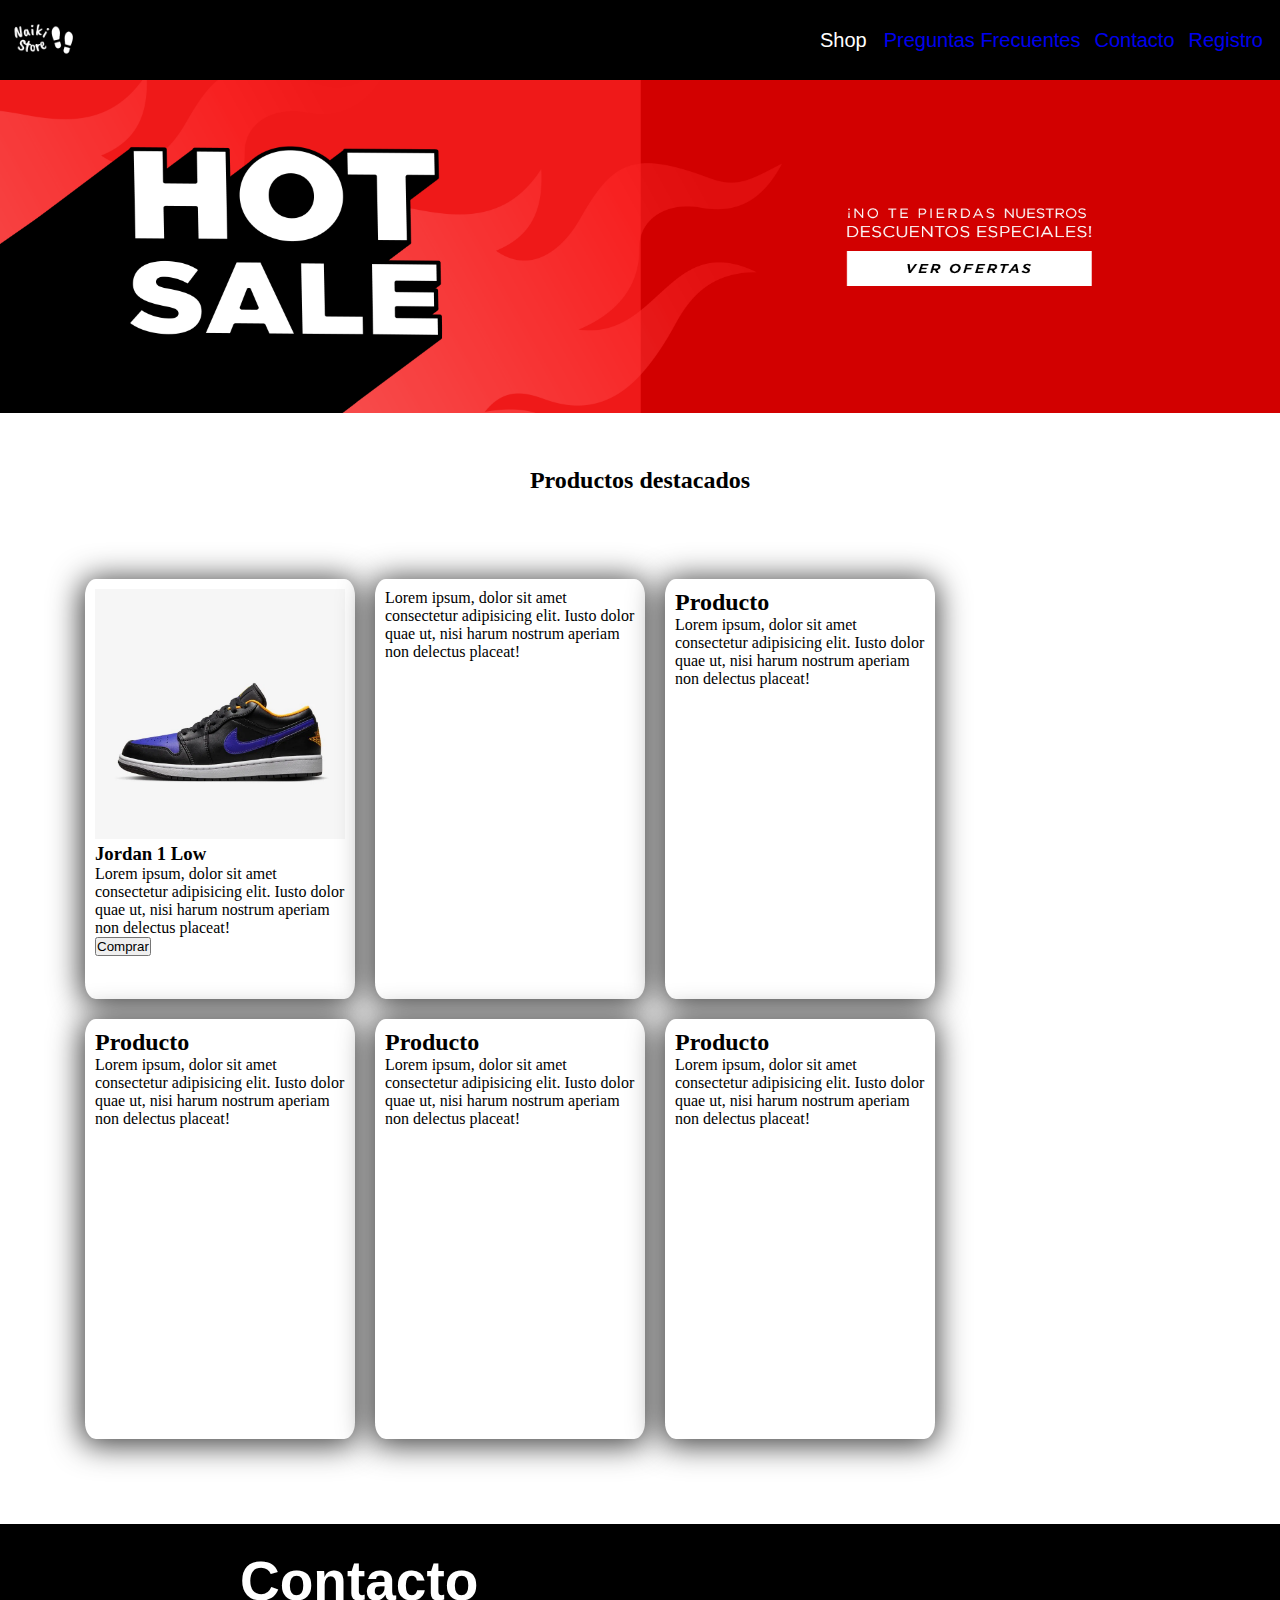
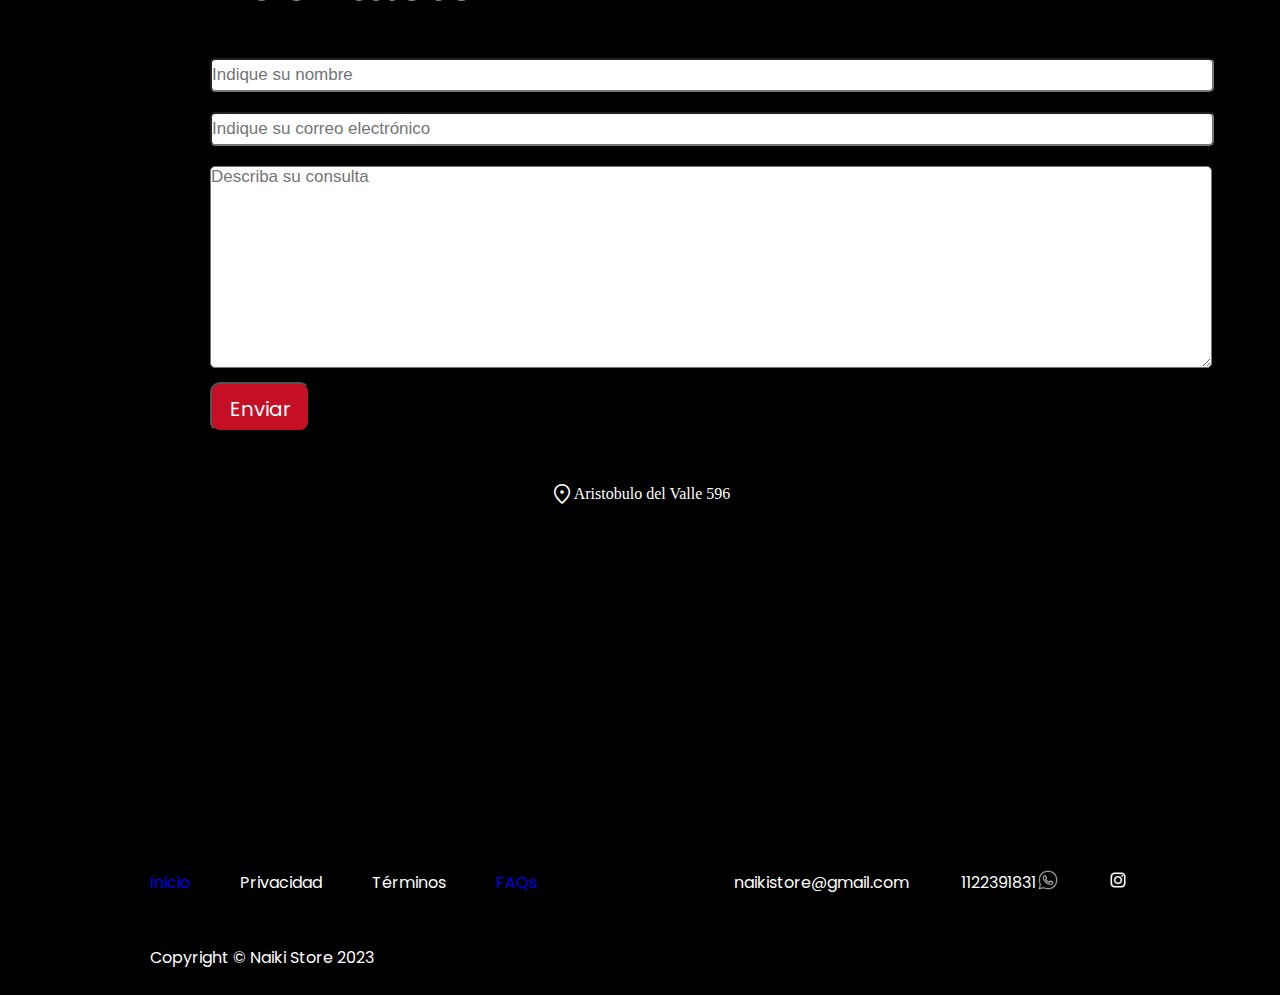
<file: index.html>
<!DOCTYPE html>
<html lang="en">
<head>
    <meta charset="UTF-8">
    <meta name="viewport" content="width=device-width, initial-scale=1.0">
    <title>Naiki Store</title>
<link href="https://cdn.jsdelivr.net/npm/bootstrap@5.3.0/dist/css/bootstrap.min.css" rel="stylesheet" integrity="sha384-9ndCyUaIbzAi2FUVXJi0CjmCapSmO7SnpJef0486qhLnuZ2cdeRhO02iuK6FUUVM" crossorigin="anonymous">
<link rel="stylesheet" href="./css/style.css">
<link rel="preconnect" href="https://fonts.googleapis.com">
<link rel="preconnect" href="https://fonts.gstatic.com" crossorigin>
<link href="https://fonts.googleapis.com/css2?family=Poppins&display=swap" rel="stylesheet">
<link rel="stylesheet" href="https://fonts.googleapis.com/css2?family=Material+Symbols+Outlined:opsz,wght,FILL,GRAD@20..48,100..700,0..1,-50..200" /> <!-- icono ubicación -->
<link rel="icon" href="./multimedia/img/Nike-icono.ico" type="image/x-icon">

</head>
<body>
    <header>
        <!-- NAVEGADOR -->
        <nav>
            <a href="./index.html">
                <img src="./multimedia/img/Naiki Store.png" alt="Naiki Store" > 
            </a>
            <div class="container-menu">
                <ul class="menu">
                    <li class="desplegable"><span>Shop</span>
                        <ul class="desplegados">
                            <li><a href="./pages/airforce1.html">Air Force 1</a></li>
                            <li><a href="#">Jordan 1</a></li>
                            <li><a href="#">Dunk Low</a></li>
                        </ul>
                    </li>
                </ul>
                <ul class="menu">
                    <!--   <li> <a href="./pages/carrito.html"> Carrito </a></li> EN PROCESO -->
                    <li>  <a href="./pages/preguntas-frecuentes.html"> Preguntas Frecuentes</a> </li>
                    <li> <a href="#contactenos">  Contacto  </a></li>
                    <li> <a href="./pages/registro.html">  Registro  </a></li> 
                </ul>
            </div>
        </nav>
        <!-- Fin navegador -->
    </header>


    <main>
        <!-- Carrusel con 2 imagenes, falta una -->
        <div class="carrusel"> <img src="./multimedia/img/Hot Sale.png" alt="Hot Sale"></div>
        <!-- Fin Carrusel -->

        <!-- Productos -->
        <div class="div-productos">
          <h2 class="titulo-productos">Productos destacados</h2>
        </div>
        <section class="productos">
        
        <div class="tarjeta">
            <img src="./multimedia/img/Jordan 1 Low.webp" alt="Jordan 1 Low" class="imagentarjeta">
            <h3 class="titulo-tarjeta">Jordan 1 Low</h3>
            <p>Lorem ipsum, dolor sit amet consectetur adipisicing elit. Iusto dolor quae ut, nisi harum nostrum aperiam non delectus placeat!</p>
            <button class="boton-comprar"> Comprar </button>
        </div>
        <div class="tarjeta">
            <h2 class=></h2>
            <p>Lorem ipsum, dolor sit amet consectetur adipisicing elit. Iusto dolor quae ut, nisi harum nostrum aperiam non delectus placeat!</p>
        </div>
        <div class="tarjeta">
            <h2>Producto</h2>
            <p>Lorem ipsum, dolor sit amet consectetur adipisicing elit. Iusto dolor quae ut, nisi harum nostrum aperiam non delectus placeat!</p>
        </div>
        <div class="tarjeta">
            <h2>Producto</h2>
            <p>Lorem ipsum, dolor sit amet consectetur adipisicing elit. Iusto dolor quae ut, nisi harum nostrum aperiam non delectus placeat!</p>
        </div>
        <div class="tarjeta">
            <h2>Producto</h2>
            <p>Lorem ipsum, dolor sit amet consectetur adipisicing elit. Iusto dolor quae ut, nisi harum nostrum aperiam non delectus placeat!</p>
        </div>
        <div class="tarjeta">
            <h2>Producto</h2>
            <p>Lorem ipsum, dolor sit amet consectetur adipisicing elit. Iusto dolor quae ut, nisi harum nostrum aperiam non delectus placeat!</p>
        </div>

        </section>

        <!-- CONTACTO -->
        <section class="contenedor-contacto" id="contactenos">
            <div class="formulario">
            <h2>Contacto</h2>

            <form action=""> 
                <input type="text" name="nombre" placeholder="Indique su nombre" class="contactos-inputs" required>
                <input type="text" name="mail" placeholder="Indique su correo electrónico" class="contactos-inputs" required>
                <textarea name="consulta" id="" rows="10" placeholder="Describa su consulta" class="contactos-consulta" required></textarea>
                <button type="submit" class="boton-enviar"> Enviar </button>
            </form>
            </div>
        </section>


        <!-- Ubicacion -->
        <section class="ubicacion">
            <div class="ubicacion-icono">
                <span class="material-symbols-outlined">location_on</span>
                <span>Aristobulo del Valle 596</span>
            </div>
            <div>
                <iframe src="https://www.google.com/maps/embed?pb=!1m14!1m12!1m3!1d5849.715744022653!2d-58.36592132717599!3d-34.63608161811566!2m3!1f0!2f0!3f0!3m2!1i1024!2i768!4f13.1!5e0!3m2!1ses!2sar!4v1688061255755!5m2!1ses!2sar" width="400" height="250" style="border:0;" allowfullscreen="" loading="lazy" referrerpolicy="no-referrer-when-downgrade" class="mapa"> Naiki Store La Boca</iframe>
            </div>
        </section>
    </main>


    <footer >
        <div class="footer">
            <div class="margenfooterizq">
                <a href="./index.html" class="footerizq"> Inicio </a>
                <p class="footerizq">Privacidad</p>
                <p class="footerizq">Términos</p>
              <a href="./pages/preguntas-frecuentes.html" class="footerizq"> FAQs </a>
            </div>
            <div class="margenfooterder">
                <p class="footerder"> naikistore@gmail.com</p>
                <p class="footerder"> 1122391831 </p>
                <img src="./multimedia/img/icons8-whatsapp-50.png" alt="icono whatsapp" height="20px" width="20px">
                <img src="./multimedia/img/icons8-instagram-24.png" alt="icono instagram" height="20px" width="20px" class="footerder">
            </div>
        </div>
        <div class="copyright">
            <p> Copyright © Naiki Store 2023 </p>
        </div>

    </footer>
    <script src="https://cdn.jsdelivr.net/npm/bootstrap@5.3.0/dist/js/bootstrap.bundle.min.js" integrity="sha384-geWF76RCwLtnZ8qwWowPQNguL3RmwHVBC9FhGdlKrxdiJJigb/j/68SIy3Te4Bkz" crossorigin="anonymous"></script>
</body>
</html>
</file>
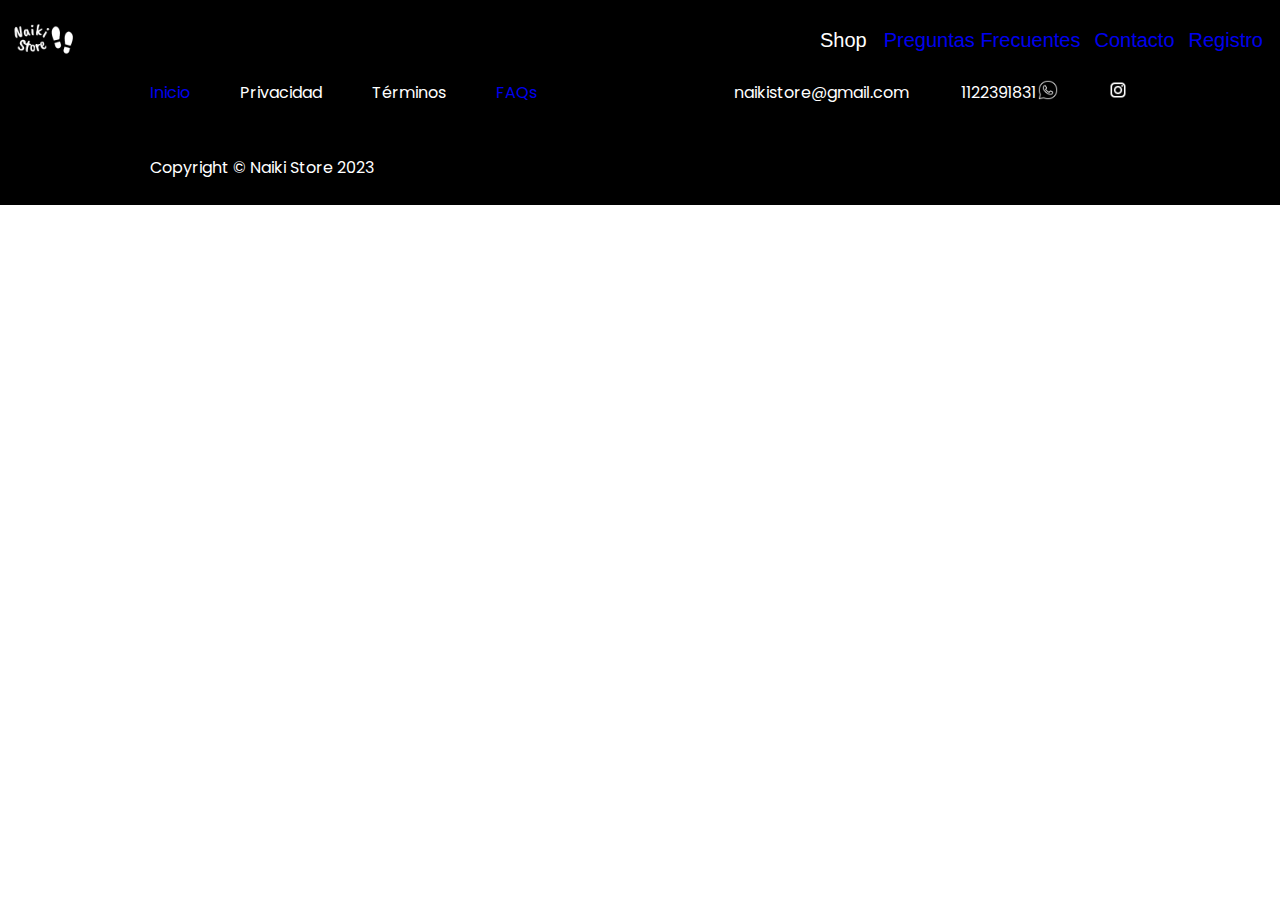
<file: pages/airforce1.html>
<!DOCTYPE html>
<html lang="en">
<head>
    <meta charset="UTF-8">
    <meta name="viewport" content="width=device-width, initial-scale=1.0">
    <title>Naiki Store</title>
<link rel="stylesheet" href="../css/style.css">
<link rel="preconnect" href="https://fonts.googleapis.com">
<link rel="preconnect" href="https://fonts.gstatic.com" crossorigin>
<link href="https://fonts.googleapis.com/css2?family=Poppins&display=swap" rel="stylesheet">
<link rel="stylesheet" href="https://fonts.googleapis.com/css2?family=Material+Symbols+Outlined:opsz,wght,FILL,GRAD@20..48,100..700,0..1,-50..200" /> <!-- icono ubicación -->
<link rel="icon" href="../multimedia/img/Nike-icono.ico" type="image/x-icon">
<body>
  <header>
    <!-- NAVEGADOR -->
    <nav>
        <a href="../index.html">
            <img src="../multimedia/img/Naiki Store.png" alt="Naiki Store" > 
        </a>
        <div class="container-menu">
            <ul class="menu">
                <li class="desplegable"><span>Shop</span>
                    <ul class="desplegados">
                        <li><a href="./airforce1.html">Air Force 1</a></li>
                        <li><a href="#">Jordan 1</a></li>
                        <li><a href="#">Dunk Low</a></li>
                    </ul>
                </li>
            </ul>
            <ul class="menu">
                <!--   <li> <a href="./pages/carrito.html"> Carrito </a></li> EN PROCESO -->
                <li>  <a href="./preguntas-frecuentes.html"> Preguntas Frecuentes</a> </li>
                <li> <a href="../index.html#contactenos">  Contacto  </a></li>
                <li> <a href="./registro.html">  Registro  </a></li>
            </ul>
        </div>
    </nav>
    <!-- Fin navegador -->
  </header>
  
  
  <main>

    </main>



    <footer >
      <div class="footer">
          <div class="margenfooterizq">
              <a href="../index.html" class="footerizq"> Inicio </a>
              <p class="footerizq">Privacidad</p>
              <p class="footerizq">Términos</p>
            <a href="./preguntas-frecuentes.html" class="footerizq"> FAQs </a>
          </div>
          <div class="margenfooterder">
              <p class="footerder"> naikistore@gmail.com</p>
              <p class="footerder"> 1122391831 </p>
              <img src="../multimedia/img/icons8-whatsapp-50.png" alt="icono whatsapp" height="20px" width="20px">
              <img src="../multimedia/img/icons8-instagram-24.png" alt="icono instagram" height="20px" width="20px" class="footerder">
          </div>
      </div>
      <div class="copyright">
          <p> Copyright © Naiki Store 2023 </p>
      </div>

  </footer>
</body>
</html>
</file>
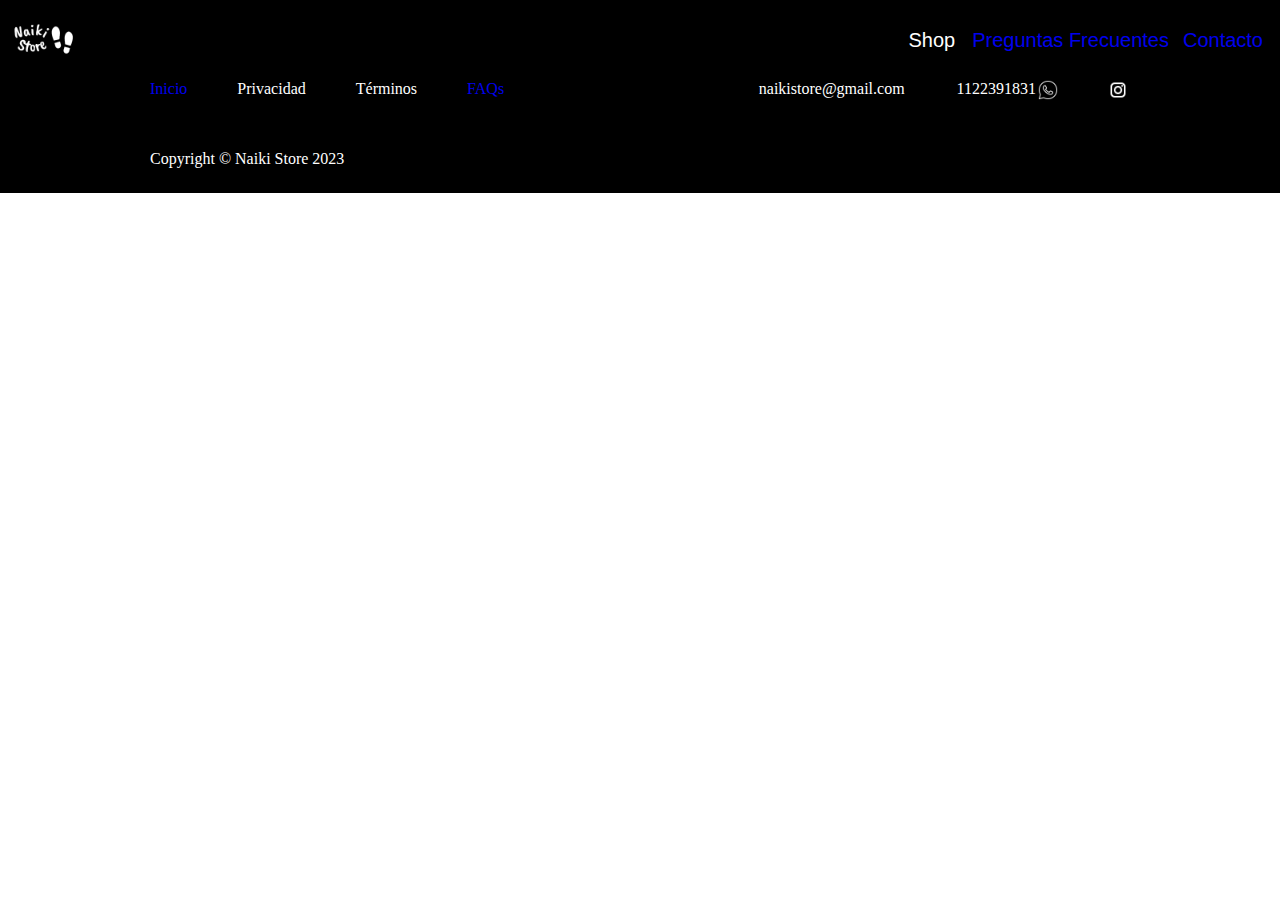
<file: pages/carrito.html>
<!DOCTYPE html>
<html lang="en">
<head>
    <meta charset="UTF-8">
    <meta name="viewport" content="width=device-width, initial-scale=1.0">
    <title>Naiki Store</title>
    <link rel="stylesheet" href="../css/style.css">
</head>
<body>
  <header>
    <!-- NAVEGADOR -->
    <nav>
      <a href="../index.html">
          <img src="../multimedia/img/Naiki Store.png" alt="Naiki Store" > 
      </a>
      <div class="container-menu">
          <ul class="menu">
              <li class="desplegable"><span>Shop</span>
                  <ul class="desplegados">
                      <li><a href="./airforce1.html">Air Force 1</a></li>
                      <li><a href="#">Jordan 1</a></li>
                      <li><a href="#">Dunk Low</a></li>
                  </ul>
              </li>
          </ul>
          <ul class="menu">
              <!--   <li> <a href="./pages/carrito.html"> Carrito </a></li> EN PROCESO -->
              <li>  <a href="./preguntas-frecuentes.html"> Preguntas Frecuentes</a> </li>
              <li> <a href="../index.html#contactenos">  Contacto  </a></li>
              <!-- <li> <a href="./pages/registro.html">  Registro  </a></li> EN PROCESO -->
          </ul>
      </div>
  </nav>
    <!-- Fin navegador -->
  </header>
    
  
  
  <main>

    </main>


    <footer >
      <div class="footer">
          <div class="margenfooterizq">
              <a href="../index.html" class="footerizq"> Inicio </a>
              <p class="footerizq">Privacidad</p>
              <p class="footerizq">Términos</p>
            <a href="./preguntas-frecuentes.html" class="footerizq"> FAQs </a>
          </div>
          <div class="margenfooterder">
              <p class="footerder"> naikistore@gmail.com</p>
              <p class="footerder"> 1122391831 </p>
              <img src="../multimedia/img/icons8-whatsapp-50.png" alt="icono whatsapp" height="20px" width="20px">
              <img src="../multimedia/img/icons8-instagram-24.png" alt="icono instagram" height="20px" width="20px" class="footerder">
          </div>
      </div>
      <div class="copyright">
          <p> Copyright © Naiki Store 2023 </p>
      </div>

  </footer>
</body>
</html>
</file>
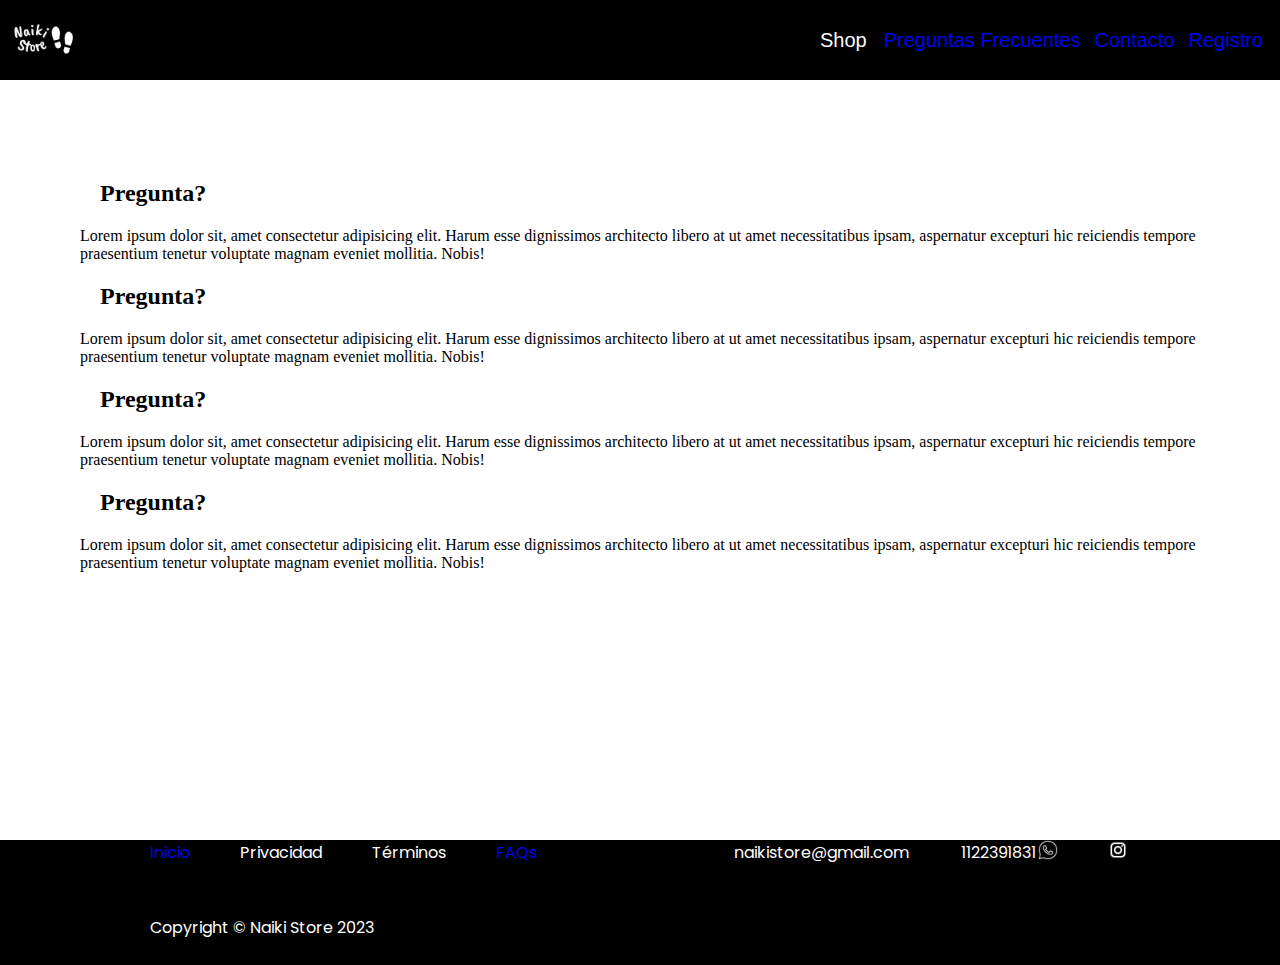
<file: pages/preguntas-frecuentes.html>
<!DOCTYPE html>
<html lang="en">
<head>
    <meta charset="UTF-8">
    <meta name="viewport" content="width=device-width, initial-scale=1.0">
    <title>Naiki Store</title>
<link rel="stylesheet" href="../css/style.css">
<link rel="preconnect" href="https://fonts.googleapis.com">
<link rel="preconnect" href="https://fonts.gstatic.com" crossorigin>
<link href="https://fonts.googleapis.com/css2?family=Poppins&display=swap" rel="stylesheet">
<link rel="stylesheet" href="https://fonts.googleapis.com/css2?family=Material+Symbols+Outlined:opsz,wght,FILL,GRAD@20..48,100..700,0..1,-50..200" /> <!-- icono ubicación -->
<link rel="icon" href="../multimedia/img/Nike-icono.ico" type="image/x-icon">
<body>
  <header>
    <!-- NAVEGADOR -->
    <nav>
      <a href="../index.html">
          <img src="../multimedia/img/Naiki Store.png" alt="Naiki Store" > 
      </a>
      <div class="container-menu">
          <ul class="menu">
              <li class="desplegable"><span>Shop</span>
                  <ul class="desplegados">
                      <li><a href="./airforce1.html">Air Force 1</a></li>
                      <li><a href="#">Jordan 1</a></li>
                      <li><a href="#">Dunk Low</a></li>
                  </ul>
              </li>
          </ul>
          <ul class="menu">
              <!--   <li> <a href="./pages/carrito.html"> Carrito </a></li> EN PROCESO -->
              <li>  <a href="./preguntas-frecuentes.html"> Preguntas Frecuentes</a> </li>
              <li> <a href="../index.html#contactenos">  Contacto  </a></li>
              <li> <a href="./registro.html">  Registro  </a></li> 
          </ul>
      </div>
  </nav>
    <!-- Fin navegador -->
  </header>
    
  
  
  <main>
<section >
    <div class="preguntas-frecuentes">
        <h2 class="preguntas">Pregunta?</h2>
        <p class="respuestas">Lorem ipsum dolor sit, amet consectetur adipisicing elit. Harum esse dignissimos architecto libero at ut amet necessitatibus ipsam, aspernatur excepturi hic reiciendis tempore praesentium tenetur voluptate magnam eveniet mollitia. Nobis!</p>
        <h2 class="preguntas">Pregunta?</h2>
        <p class="respuestas">Lorem ipsum dolor sit, amet consectetur adipisicing elit. Harum esse dignissimos architecto libero at ut amet necessitatibus ipsam, aspernatur excepturi hic reiciendis tempore praesentium tenetur voluptate magnam eveniet mollitia. Nobis!</p>
        <h2 class="preguntas">Pregunta?</h2>
        <p class="respuestas">Lorem ipsum dolor sit, amet consectetur adipisicing elit. Harum esse dignissimos architecto libero at ut amet necessitatibus ipsam, aspernatur excepturi hic reiciendis tempore praesentium tenetur voluptate magnam eveniet mollitia. Nobis!</p>
        <h2 class="preguntas">Pregunta?</h2>
        <p class="respuestas">Lorem ipsum dolor sit, amet consectetur adipisicing elit. Harum esse dignissimos architecto libero at ut amet necessitatibus ipsam, aspernatur excepturi hic reiciendis tempore praesentium tenetur voluptate magnam eveniet mollitia. Nobis!</p>
    </div>
</section>
    </main>



    <footer >
      <div class="footer">
          <div class="margenfooterizq">
              <a href="../index.html" class="footerizq"> Inicio </a>
              <p class="footerizq">Privacidad</p>
              <p class="footerizq">Términos</p>
            <a href="./preguntas-frecuentes.html" class="footerizq"> FAQs </a>
          </div>
          <div class="margenfooterder">
              <p class="footerder"> naikistore@gmail.com</p>
              <p class="footerder"> 1122391831 </p>
              <img src="../multimedia/img/icons8-whatsapp-50.png" alt="icono whatsapp" height="20px" width="20px">
              <img src="../multimedia/img/icons8-instagram-24.png" alt="icono instagram" height="20px" width="20px" class="footerder">
          </div>
      </div>
      <div class="copyright">
          <p> Copyright © Naiki Store 2023 </p>
      </div>

  </footer>
</body>
</html>
</file>
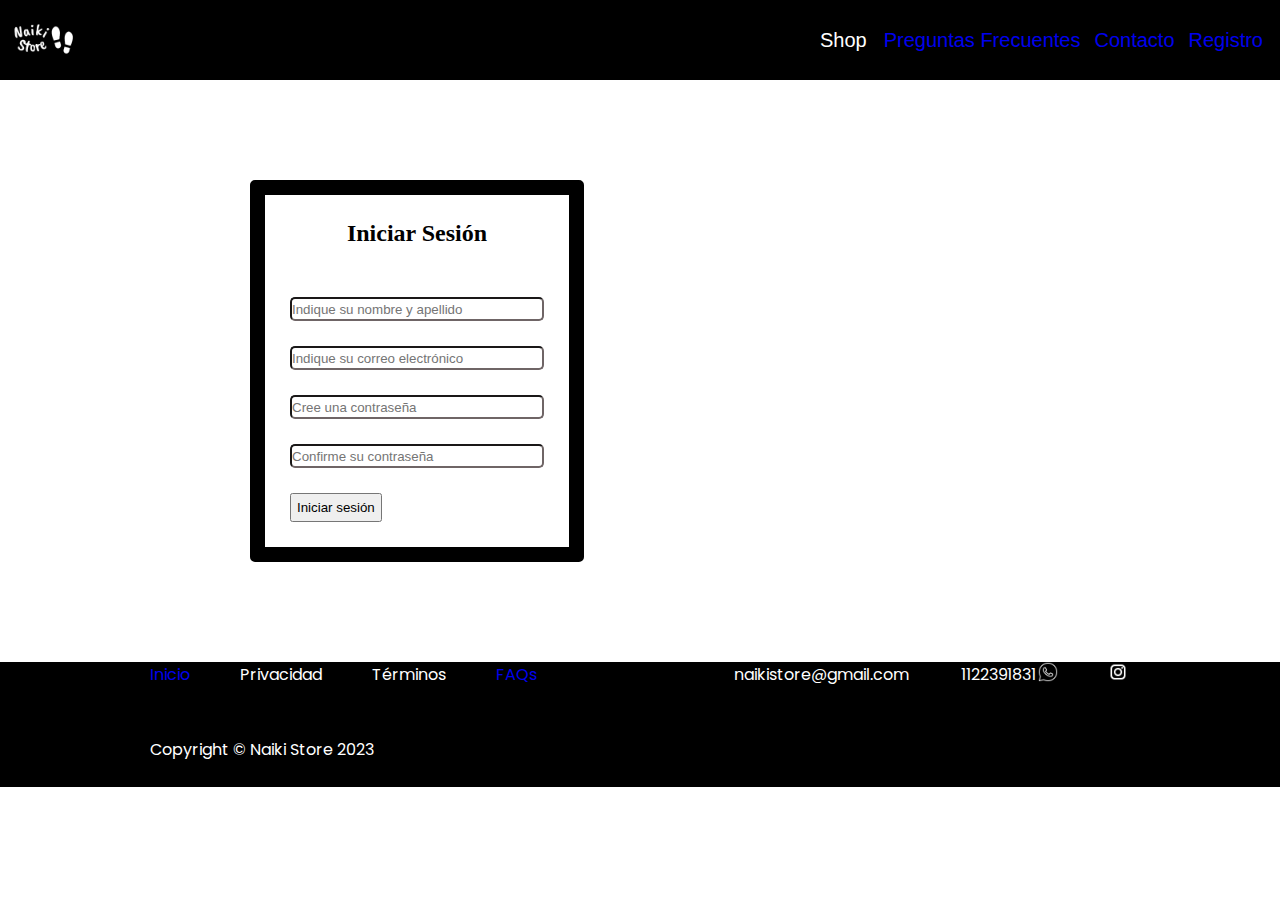
<file: pages/registro.html>
<!DOCTYPE html>
<html lang="en">
<head>
    <meta charset="UTF-8">
    <meta name="viewport" content="width=device-width, initial-scale=1.0">
    <title>Naiki Store</title>
<link rel="stylesheet" href="../css/style.css">
<link rel="preconnect" href="https://fonts.googleapis.com">
<link rel="preconnect" href="https://fonts.gstatic.com" crossorigin>
<link href="https://fonts.googleapis.com/css2?family=Poppins&display=swap" rel="stylesheet">
<link rel="stylesheet" href="https://fonts.googleapis.com/css2?family=Material+Symbols+Outlined:opsz,wght,FILL,GRAD@20..48,100..700,0..1,-50..200" /> <!-- icono ubicación -->
<link rel="icon" href="../multimedia/img/Nike-icono.ico" type="image/x-icon">
</head>
<body>
  <header>
    <!-- NAVEGADOR -->
    <nav>
      <a href="../index.html">
          <img src="../multimedia/img/Naiki Store.png" alt="Naiki Store" > 
      </a>
      <div class="container-menu">
          <ul class="menu">
              <li class="desplegable"><span>Shop</span>
                  <ul class="desplegados">
                      <li><a href="./airforce1.html">Air Force 1</a></li>
                      <li><a href="#">Jordan 1</a></li>
                      <li><a href="#">Dunk Low</a></li>
                  </ul>
              </li>
          </ul>
          <ul class="menu">
              <!--   <li> <a href="./pages/carrito.html"> Carrito </a></li> EN PROCESO -->
              <li>  <a href="./preguntas-frecuentes.html"> Preguntas Frecuentes</a> </li>
              <li> <a href="../index.html#contactenos">  Contacto  </a></li>
              <li> <a href="./registro.html">  Registro  </a></li> 
          </ul>
      </div>
  </nav>
    <!-- Fin navegador -->
  </header>
    
  
  
  <main class="iniciar-registro">

    <div class="tarjeta-inicio">
        <h2 class="texto-inicio-sesion"> Iniciar Sesión</h2>
        <form action="">
            <input type="text" name="Nombre" placeholder="Indique su nombre y apellido" class="inputs-inicio-sesion" required>
            <input type="text" name="mail" placeholder="Indique su correo electrónico" class="inputs-inicio-sesion" required>
            <input type="password" name="contraseña" placeholder="Cree una contraseña" class="inputs-inicio-sesion" required>
            <input type="password" name="confirmarcontraseña" placeholder="Confirme su contraseña" class="inputs-inicio-sesion" required>
            <button type="submit" class="boton-sesion"> Iniciar sesión </button>
        </form>


    </div>


    </main>


    <footer >
      <div class="footer">
          <div class="margenfooterizq">
              <a href="../index.html" class="footerizq"> Inicio </a>
              <p class="footerizq">Privacidad</p>
              <p class="footerizq">Términos</p>
            <a href="./preguntas-frecuentes.html" class="footerizq"> FAQs </a>
          </div>
          <div class="margenfooterder">
              <p class="footerder"> naikistore@gmail.com</p>
              <p class="footerder"> 1122391831 </p>
              <img src="../multimedia/img/icons8-whatsapp-50.png" alt="icono whatsapp" height="20px" width="20px">
              <img src="../multimedia/img/icons8-instagram-24.png" alt="icono instagram" height="20px" width="20px" class="footerder">
          </div>
      </div>
      <div class="copyright">
          <p> Copyright © Naiki Store 2023 </p>
      </div>

  </footer>
</body>
</html>
</file>
<file: css/style.css>
*{

    margin: 0px;
    padding: 0px;
    }
/* HEADER Y NAV */
nav{
    height: 80px;
    background-color: black;
    display: flex;
    justify-content: space-between;
    border: none;
    
}
nav img {
    height: 100%;
    border: none;
    
    
}
.container-menu{
  display: flex;
  justify-content: flex-end;
  flex-direction: row;
  align-items: center;
}
.menu {
    color: white;
    font-size: 20px;
    list-style-type: none;
    display: flex;
    justify-content: flex-start;
    text-decoration: none;
    margin: 10px;
    margin-left: auto;
    font-family: 'Gill Sans', 'Gill Sans MT', Calibri, 'Trebuchet MS', sans-serif;
}

.menu .desplegable {
    margin-left: auto ;
    
}

.menu a{
    text-decoration: none;
    text-transform: none;
    padding: 7px;
}

a:visited{
    color: inherit;
}

/* Desplegable nav */

.desplegable {
    position: relative;
  }
  
  .desplegable:hover .desplegados {
    display: block;
  }
  
  .desplegados {
    display: none;
    position: absolute;
    top: 70%;
    left: 20px;
    background-color: #fcfcfc;
    padding: 0;
    border-radius: 5px;
    z-index: 999  ;
  }
  
  .desplegados li {
    display: block;
  }
  
  .desplegados li a {
    display: block;
    padding: 12px 8px;
    font-size: 18px;
    width: 140px;
    border-radius: 17px;
    color: black;
    text-decoration: none;
  }
  
  .desplegados li a:hover {
    background-color: #f0f0f0;
  }
  

/* FIN HEADER Y NAV */


/* MAIN */
/* Hot Sale */

.carrusel img {
    width: 100%;
    height: auto;
    position: relative;
}

/* Tarjetas */
.div-productos{
  display: flex;
  justify-content: center;
  align-items: center;
  margin: 50px;
}
.productos{
  display: flex;
  flex-direction: row;
  margin: 75px;
  flex-wrap: wrap;
}
.tarjeta{
    width: 250px;
    height: 400px;
    margin: 10px;
    padding: 10px;
    background-color: white;
    border-radius: 4%;
    box-shadow: -1px 3px 31px 3px rgba(0,0,0,0.76);
-webkit-box-shadow: -1px 3px 31px 3px rgba(0,0,0,0.76);
-moz-box-shadow: -1px 3px 31px 3px rgba(0,0,0,0.76);
    
}
.imagentarjeta{
  width: 100%;
}


/* Contacto */
.contenedor-contacto{
  background-color: black;
 
}
.contenedor-contacto .formulario h2{
  color: white;
  font-size: 55px;
  font-family: 'Trebuchet MS', 'Lucida Sans Unicode', 'Lucida Grande', 'Lucida Sans', Arial, sans-serif;
  text-align: start;
  margin: 25px 25px 0px;
  padding: 25px;
}
.formulario{
  margin: 20px 190px 0px;
  
}
.contactos-inputs{
  display: flex;
  flex-direction: column;
  border-radius: 5px;
  width: 1000px;
  height: 30px;
  margin: 20px; 
  font-family: 'Gill Sans', 'Gill Sans MT', Calibri, 'Trebuchet MS', sans-serif;
  font-size: 17px;
  
  
}
.contactos-consulta{
  border-radius: 5px;
  width: 1000px;
  margin: 0px 20px;
  font-family: 'Gill Sans', 'Gill Sans MT', Calibri, 'Trebuchet MS', sans-serif;
  font-size: 17px;
}
.boton-enviar{
  display: flex;
  text-align: start;
  margin: 10px 20px 0px;
  background-color: #c50f24;
  font-size: 20px;
  border-radius: 10px 10px 10px 10px;
  color: white;
  padding: 10px 5px 10px 5px;
  width: 100px;
  height: 50px;
  justify-content: center;
  border-color: black;
  font-family: Poppins;
}

/* UBICACION */
.ubicacion{
  display: flex;
  flex-direction: column;
  align-items: center;
  background-color: black;
  justify-content: center;
  padding-top: 50px;
  
  
}
.mapa{
  margin: 0px 150px 100px;
  
}

.material-symbols-outlined {

  color: white;
  font-variation-settings:
  'FILL' 0,
  'wght' 400,
  'GRAD' 0,
  'opsz' 48
}

.ubicacion-icono{
  margin-bottom: 10px;
  display: flex;
  align-items: center;
  color: white;
}

/* FOOTER */
.footer{
  display: flex;
  flex-direction: row;
  background-color: black;
  justify-content: space-between;
  color: white;
  padding-bottom: 50px;
  padding-left: 150px;
  padding-right: 150px;
  font-family: Poppins;
}
.footerizq {
  margin-right: 50px; /* Ajusta el margen derecho para crear un espacio en el medio */
  text-decoration: none;
}
.margenfooterizq{
  padding-right: 20px;
  display: flex;
  flex-direction: row;
}
.margenfooterder{
  padding-left: 20px;
  display: flex;
  flex-direction: row;
  
}
.footerder {
  margin-left: 50px; /* Ajusta el margen izquierdo para crear un espacio en el medio */
  padding-right: 2px;
}
.copyright{
  display: flex;
  flex-direction: row;
  background-color: black;
  justify-content: space-between;
  color: white;
  padding-bottom: 25px;
  padding-left: 150px;
  padding-right: 150px;
  font-family: Poppins;
}





/* PAGINA REGISTRO */
.iniciar-registro{
  display: flex;
  margin:100px 250px;
  

}

.tarjeta-inicio{
  display: flex;
  flex-direction: column;
  border-radius: 5px;
  border-color: rgb(8, 182, 142);
  border: 15px solid;
  
}
.texto-inicio-sesion{
  padding: 25px;
  display: flex;
  justify-content: center;
}

.inputs-inicio-sesion{
  display: flex;
  flex-direction: column;
  margin: 25px;
  border-radius: 5px;
  border-color: #6f6566;
  width: 250px;
  height: 20px;
}

.boton-sesion{
  padding: 5px;
  margin: 25px;
  display: flex;
  justify-content: center;
  align-items: center;
}


/* PAGINA PREGUNTAS FRECUENTES */

.preguntas-frecuentes{
  display: flex;
  flex-direction: column;
  height: 600px;
  padding: 30px;
  margin: 50px;
}
.preguntas{
  margin: 20px;
}
</file>
